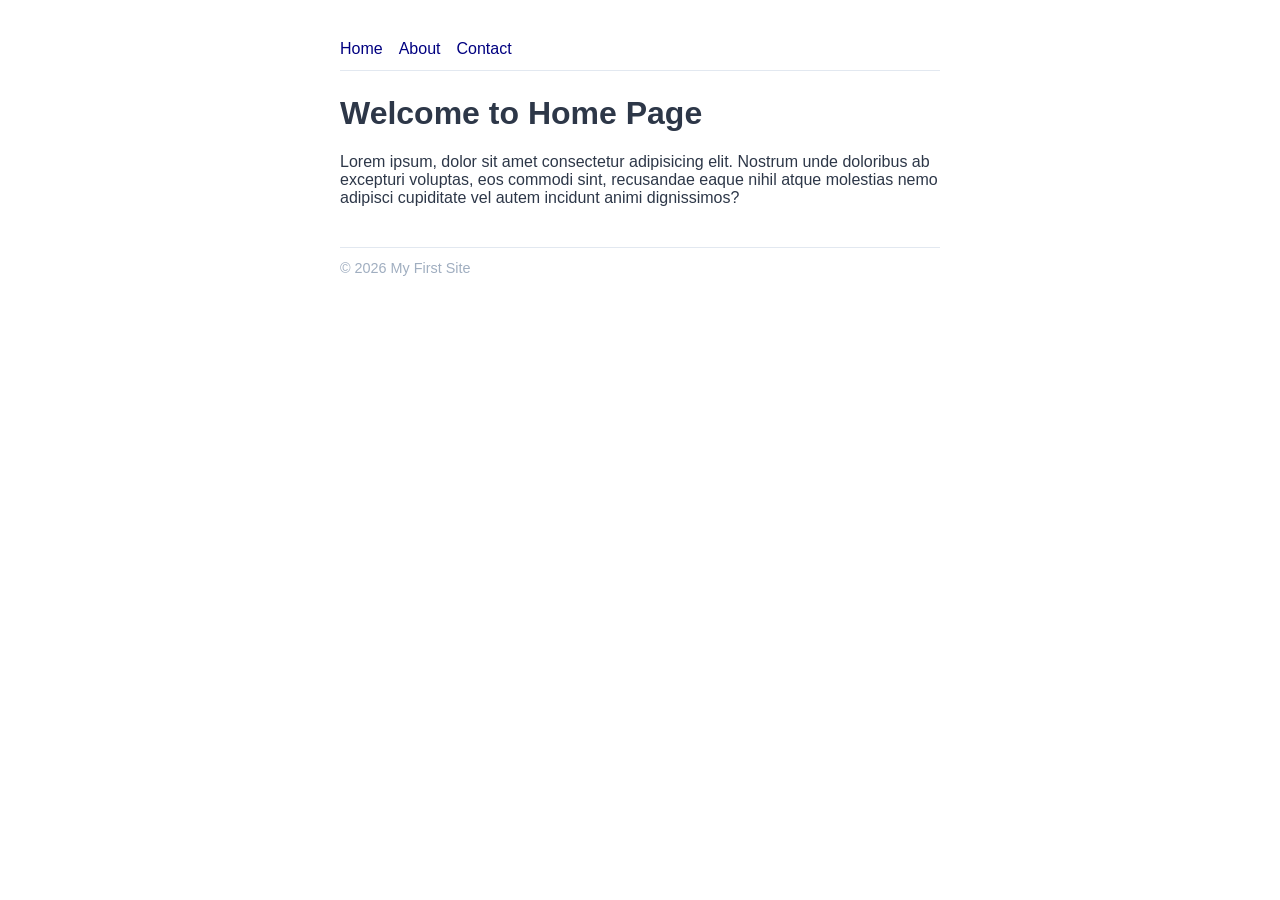
<file: index.html>
<!doctype html>
<html lang="en">
  <head>
    <meta charset="UTF-8" />
    <meta name="viewport" content="width=device-width, initial-scale=1.0" />
    <link rel="stylesheet" href="./css/styles.css" />
    <title>Demo</title>
  </head>
  <body>
    <nav>
      <a href="#">Home</a>
      <a href="./about.html">About</a>
      <a href="./contact.html">Contact</a>
    </nav>
    <main>
      <h1>Welcome to Home Page</h1>
      <p>
        Lorem ipsum, dolor sit amet consectetur adipisicing elit. Nostrum unde
        doloribus ab excepturi voluptas, eos commodi sint, recusandae eaque
        nihil atque molestias nemo adipisci cupiditate vel autem incidunt animi
        dignissimos?
      </p>
    </main>
    <footer>&copy; <span id="year"></span> My First Site</footer>
    <script src="./js/script.js"></script>
  </body>
</html>
</file>
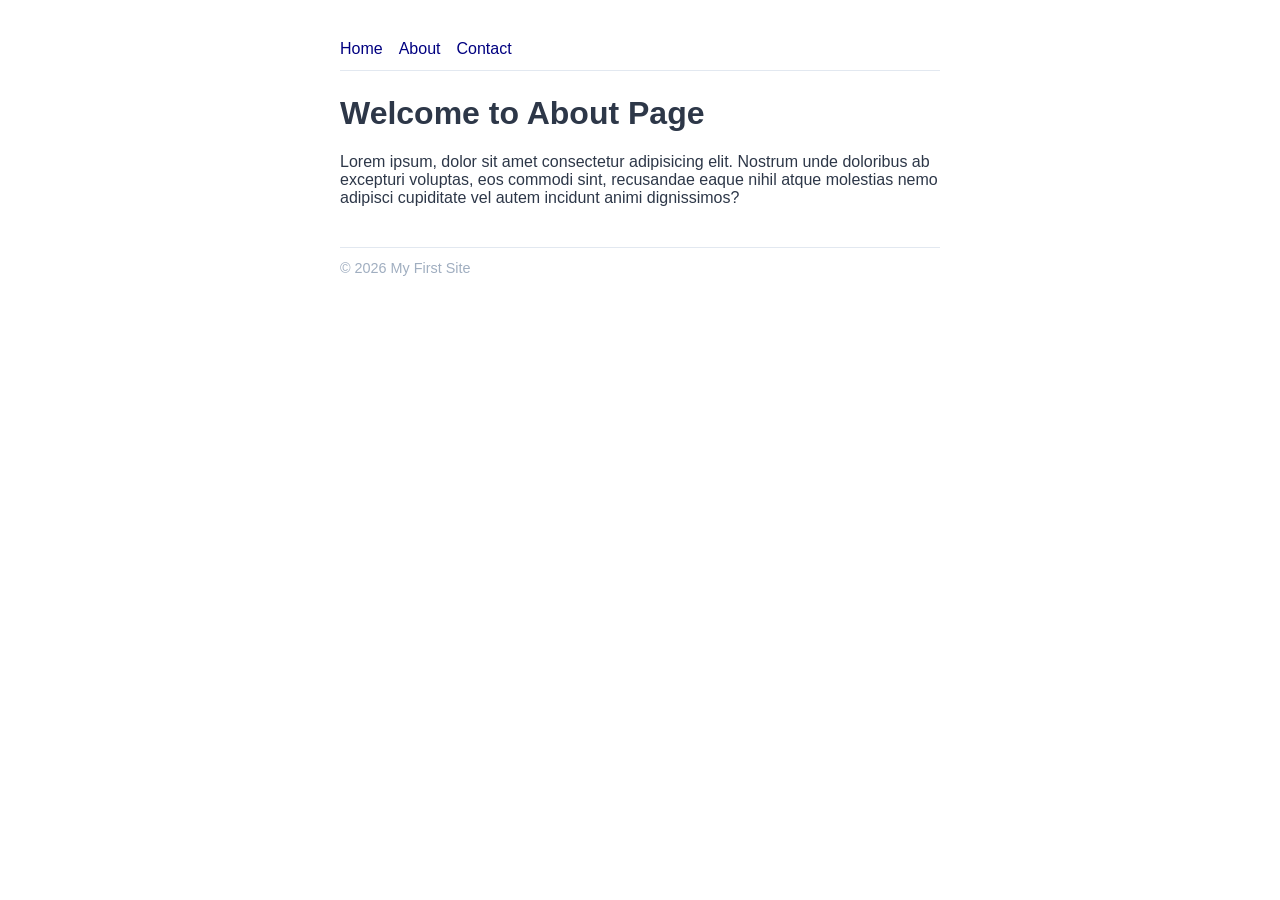
<file: about.html>
<!doctype html>
<html lang="en">
  <head>
    <meta charset="UTF-8" />
    <meta name="viewport" content="width=device-width, initial-scale=1.0" />
    <link rel="stylesheet" href="./css/styles.css" />
    <title>Demo-About</title>
  </head>
  <body>
    <nav>
      <a href="./index.html">Home</a>
      <a href="#">About</a>
      <a href="#">Contact</a>
    </nav>
    <main>
      <h1>Welcome to About Page</h1>
      <p>
        Lorem ipsum, dolor sit amet consectetur adipisicing elit. Nostrum unde
        doloribus ab excepturi voluptas, eos commodi sint, recusandae eaque
        nihil atque molestias nemo adipisci cupiditate vel autem incidunt animi
        dignissimos?
      </p>
    </main>
    <footer>&copy; <span id="year"></span> My First Site</footer>
    <script src="./js/script.js"></script>
  </body>
</html>
</file>
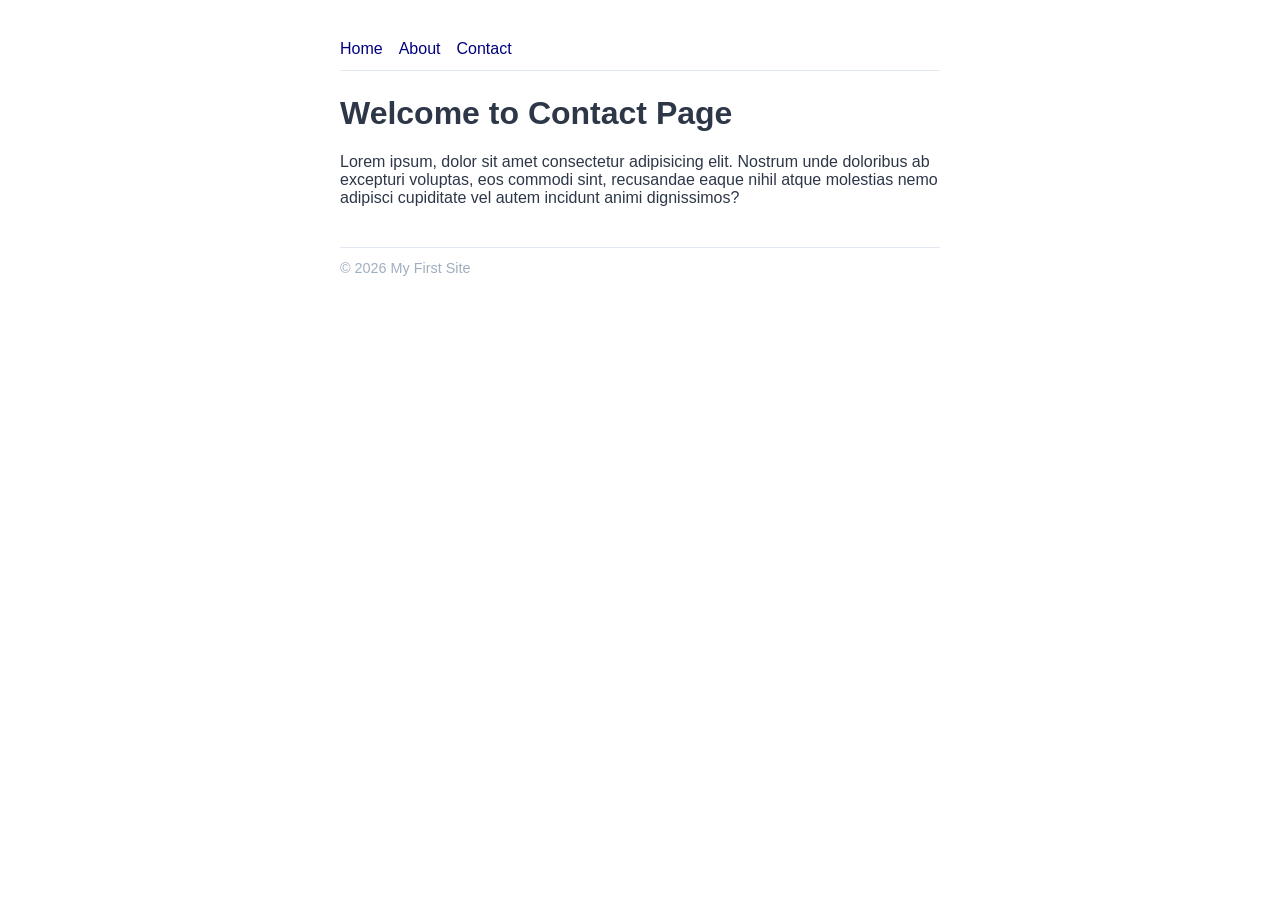
<file: contact.html>
<!doctype html>
<html lang="en">
  <head>
    <meta charset="UTF-8" />
    <meta name="viewport" content="width=device-width, initial-scale=1.0" />
    <link rel="stylesheet" href="./css/styles.css" />
    <title>Demo-Contact</title>
  </head>
  <body>
    <nav>
      <a href="./index.html">Home</a>
      <a href="./about.html">About</a>
      <a href="#">Contact</a>
    </nav>
    <main>
      <h1>Welcome to Contact Page</h1>
      <p>
        Lorem ipsum, dolor sit amet consectetur adipisicing elit. Nostrum unde
        doloribus ab excepturi voluptas, eos commodi sint, recusandae eaque
        nihil atque molestias nemo adipisci cupiditate vel autem incidunt animi
        dignissimos?
      </p>
    </main>
    <footer>&copy; <span id="year"></span> My First Site</footer>
    <script src="./js/script.js"></script>
  </body>
</html>
</file>
<file: css/styles.css>
body {
  font-family: sans-serif;
  max-width: 600px;
  margin: 40px auto;
  padding: 0 20px;
  color: #2d3748;
}
nav {
  display: flex;
  gap: 16px;
  margin-bottom: 24px;
  border-bottom: 1px solid #e2e8f0;
  padding-bottom: 12px;
}
nav a {
  text-decoration: none;
  color: navy;
}
footer {
  margin-top: 40px;
  border-top: 1px solid #e2e8f0;
  padding-top: 12px;
  color: #a0aec0;
  font-size: 0.9em;
}
</file>
